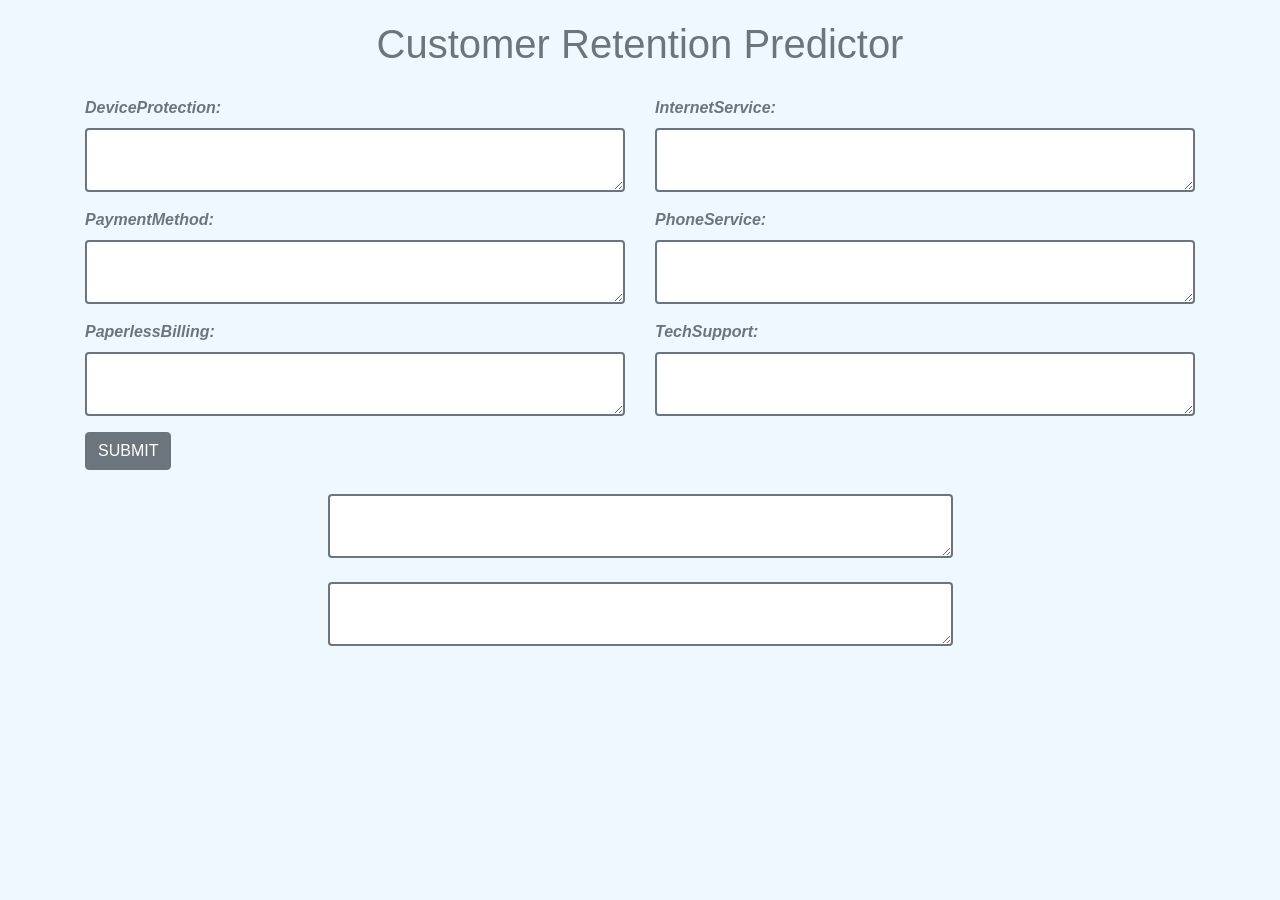
<file: index.html>
<html>
<head>
   <link rel="stylesheet" href="https://maxcdn.bootstrapcdn.com/bootstrap/4.3.1/css/bootstrap.min.css">
  <script src="https://ajax.googleapis.com/ajax/libs/jquery/3.4.1/jquery.min.js"></script>
  <script src="https://cdnjs.cloudflare.com/ajax/libs/popper.js/1.14.7/umd/popper.min.js"></script>
  <script src="https://maxcdn.bootstrapcdn.com/bootstrap/4.3.1/js/bootstrap.min.js"></script>
  <head>
    <link rel="stylesheet" href="https://maxcdn.bootstrapcdn.com/bootstrap/4.3.1/css/bootstrap.min.css">
    <link rel="stylesheet" href="ui.css">
   <script src="https://ajax.googleapis.com/ajax/libs/jquery/3.4.1/jquery.min.js"></script>
   <script src="https://cdnjs.cloudflare.com/ajax/libs/popper.js/1.14.7/umd/popper.min.js"></script>
   <script src="https://maxcdn.bootstrapcdn.com/bootstrap/4.3.1/js/bootstrap.min.js"></script>
 </head>
 
</head>
   <body>
      <title>Churn Prediction</title>
      <h1>Customer Retention Predictor</h1>
        <div class="container">
            <form action="http://localhost:5000/" method="POST">
                <div class="row">
                    <div class="col-sm-6 form-group purple-border">
                        <label for="comment">DeviceProtection:</label>
                        <textarea class="form-control" rows="2" id="query1" name="query12"></textarea>
                    </div>
                    <div class="col-sm-6 form-group purple-border">
                        <label for="comment">InternetService:</label>
                        <textarea class="form-control" rows="2" id="query2" name="query9"></textarea>
                    </div>
                </div>
                <div class="row">
                    <div class="col-sm-6 form-group purple-border">
                        <label for="comment">PaymentMethod:</label>
                        <textarea class="form-control" rows="2" id="query3" name="query18"></textarea>
                    </div>
                    <div class="col-sm-6 form-group purple-border">
                        <label for="comment">PhoneService:</label>
                        <textarea class="form-control" rows="2" id="query4" name="query7"></textarea>
                    </div>
                </div>
                <div class="row">
                    <div class="col-sm-6 form-group purple-border">
                        <label for="comment">PaperlessBilling:</label>
                        <textarea class="form-control" rows="2" id="query5" name="query17"></textarea>
                    </div>
                    <div class="col-sm-6 form-group purple-border">
                        <label for="comment">TechSupport:</label>
                        <textarea class="form-control" rows="2" id="query6" name="query13"></textarea>
                    </div>
                </div>
                <button type="submit" class="btn btn-primary" name="submit">SUBMIT</button>
            </form>
        </div>
    
		  
        <div class="row justify-content-center"> 
            <div class="col-sm-6 offset-sm-0.75">
                <div class="form-group purple-border">
                    <label for="comment"></label>
                    <textarea class="form-control" rows="2" id="comment" name="query6"></textarea>
                </div>
                <div class="form-group purple-border">
                    <label for="comment"></label>
                    <textarea class="form-control" rows="2" id="comment" name="query7"></textarea>
                </div>
            </div>
        </div>
        
	</div>		
   </body>
</html>
</file>
<file: ui.css>
body {
    background-color: #f0f8ff;
    font-family: Arial, sans-serif;
}
.form-group label {
    font-style: italic;
    color: #6c757d;
    font-weight: bold;
}
h1 {
    text-align: center;
    color: #6c757d;
    padding: 20px 0;
}
.form-group textarea {
    border: 2px solid #6c757d;
}
.btn-primary {
    background-color: #6c757d;
    border-color: #6c757d;
}
</file>
